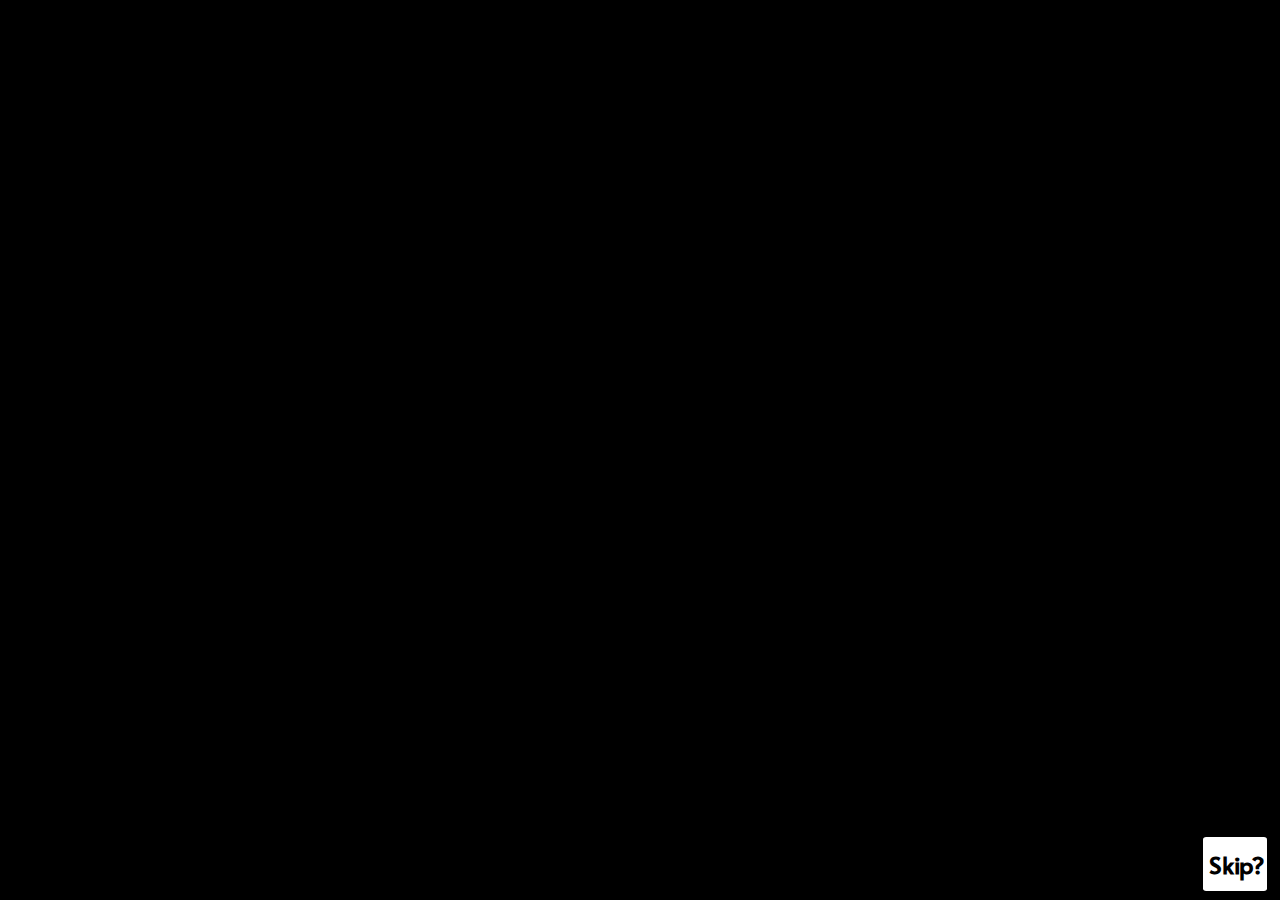
<file: Index.html>
<!DOCTYPE html>
<html lang="en">
<head>
    <meta charset="UTF-8">
    <meta name="viewport" content="width=device-width, initial-scale=1.0">
    <meta author="syaapunyaeiyo">
    <title>For Keira</title>
    <link rel="stylesheet" type="text/css" href="Utama_eiyo.css"></link>
    <link rel="preconnect" href="https://fonts.googleapis.com">
    <link rel="preconnect" href="https://fonts.gstatic.com" crossorigin>
    <link href="https://fonts.googleapis.com/css2?family=Alata&family=Shadows+Into+Light&family=Whisper&display=swap" rel="stylesheet">
</head>
<body>
    <div class="tombol">
        <a href="WebEiyo2.html"><button class="next">Start</button></a>
        <a href="WebEiyo2.html"><button class="skip">Skip?</button></a>

    </div>
    <div class="text">
        <h1 class="hai">Hallaaww Sayaangg <3</h1>
        <h1 class="hai1">Aku buaatt inii speciaal loo!!</h1>
        <h1 class="hai2">Ku haraap kamuu sukaaa yaaa!!</h1>
        <h1 class="hai3">Lets travel this web!</h1>
        <h1 class="hai4">Enjoy!!</h1>
        <h1 class="love">Love you <3</h1>
    </div>
    <div class="foto">
        <img class="lov1" src="pixel_heart-removebg-preview.png" alt="love">
        <img class="lov2" src="pixel_heart-removebg-preview.png" alt="love">
        <img class="lov3" src="pixel_heart-removebg-preview.png" alt="love">
        <img class="lov4" src="pixel_heart-removebg-preview.png" alt="love">
        <img class="lov5" src="pixel_heart-removebg-preview.png" alt="love">
        <img class="lov6" src="pixel_heart-removebg-preview.png" alt="love">

    </div>
</body>
</html>
</file>
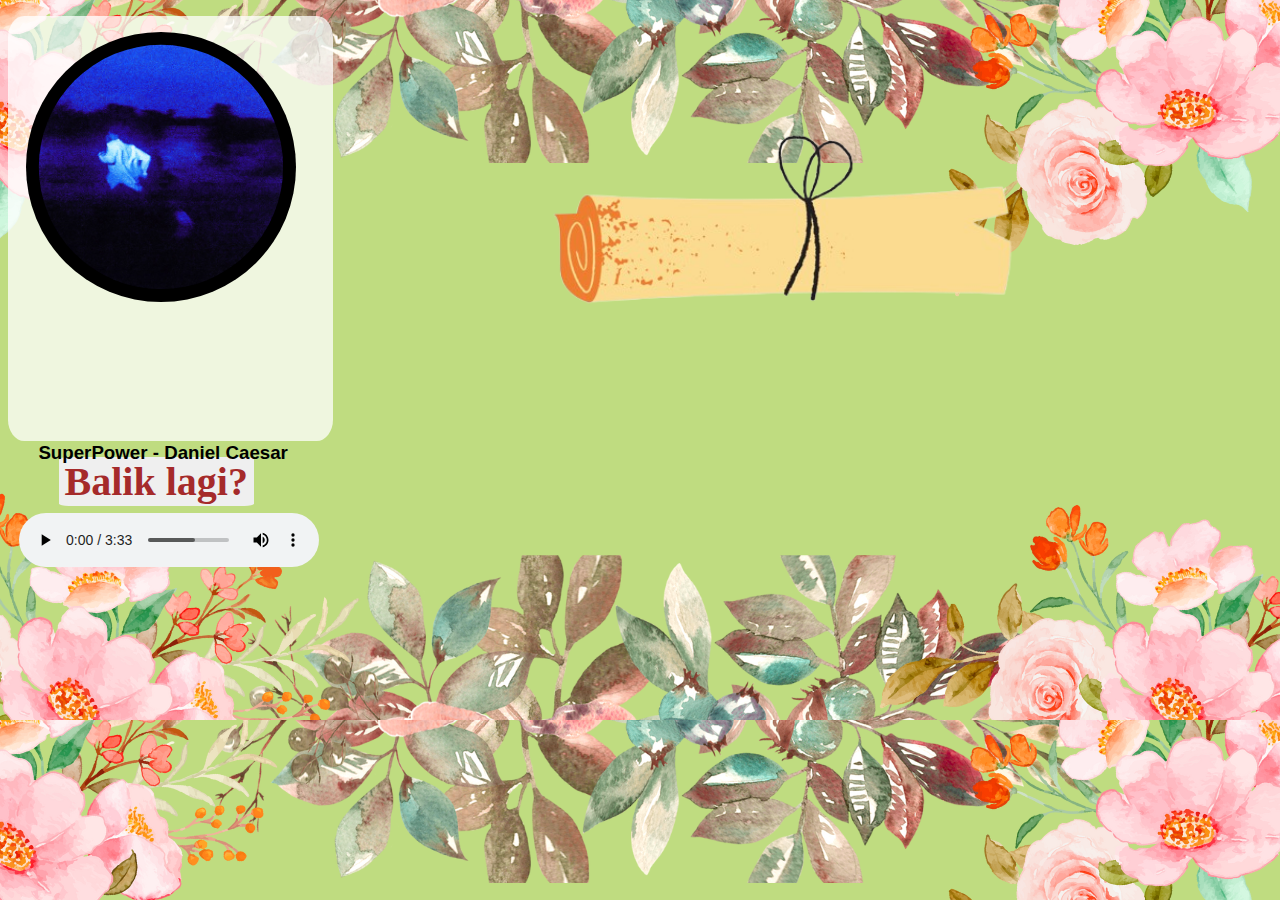
<file: Surat.html>
<!DOCTYPE html>
<html lang="en">
<head>
    <meta charset="UTF-8">
    <meta name="viewport" content="width=device-width, initial-scale=1.0">
    <meta author="syaapunyaeiyo">
    <title>Surat</title>
    <link rel="stylesheet" href="surat.css">
</head>
<body>
    <div class="objek">
        <p class="bg"></p>
        <h3 class="judul">SuperPower - Daniel Caesar</h3>
    </div>
    <audio controls>
        <source src="daniel caesar - superpowers { slowed + reverb } [Q5RfdxrFqcc].mp3" type="audio/mpeg">
        Test..
    </audio>
    <div class="perfotoan">
        <img class="superpower" src="superpower_daniel.jpg" alt="bingkai lagu superpower" title="YOU GOT THE POWER!!">
        <a href="Surat2.html"><img class="gulungan" src="gulungan_surat.png" title="bukaa yaa sayangkuuu"></img></a>
    </div>
    <a href="WebEiyo2.html"><button>Balik lagi?</button></a>
</body>
</html>
</file>
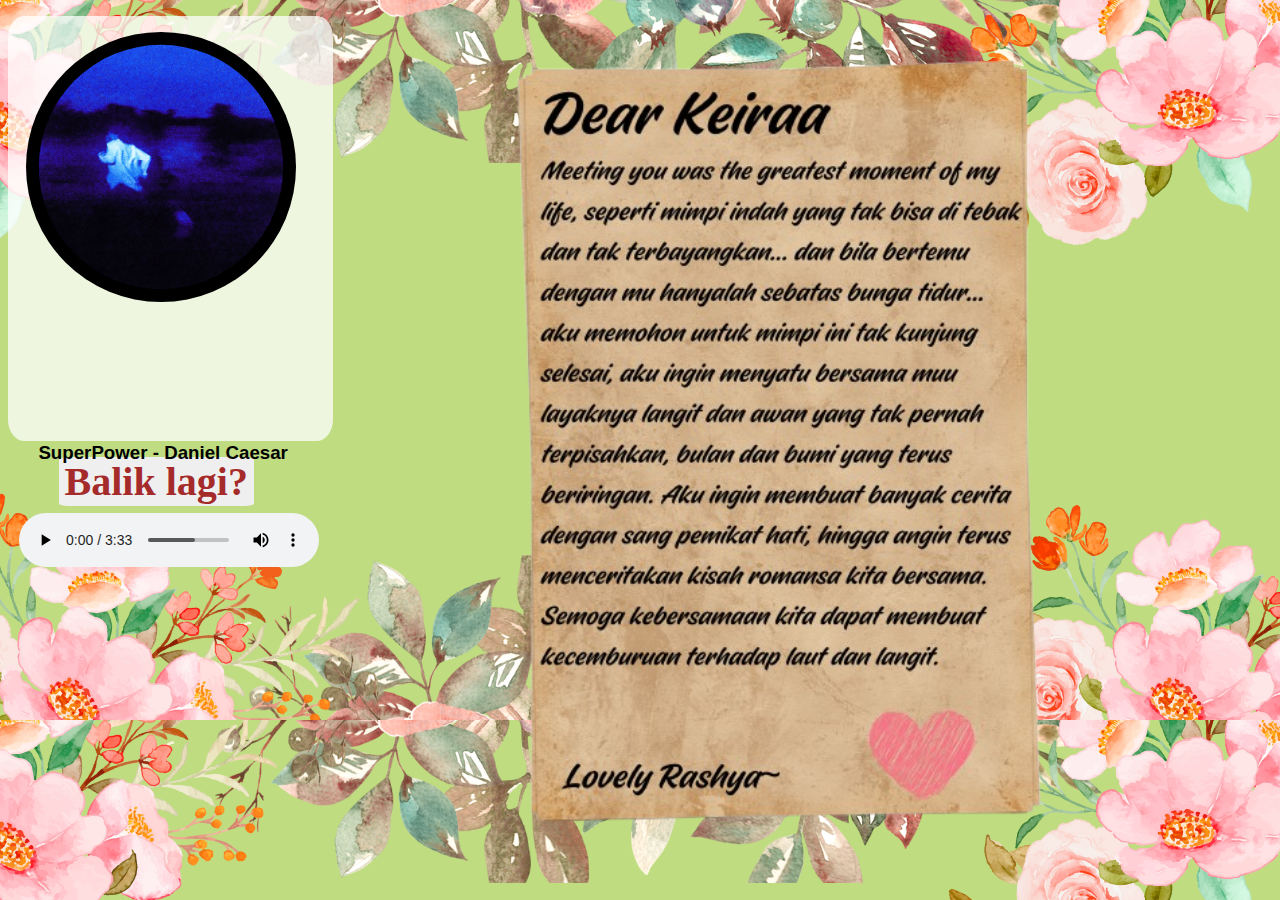
<file: Surat2.html>
<!DOCTYPE html>
<html lang="en">
<head>
    <meta charset="UTF-8">
    <meta name="viewport" content="width=device-width, initial-scale=1.0">
    <meta author="syaapunyaeiyo">
    <title>Surat</title>
    <link rel="stylesheet" href="surat.css">
</head>
<body>
    <div class="objek">
        <p class="bg"></p>
        <h3 class="judul">SuperPower - Daniel Caesar</h3>
    </div>
    <audio autoplay controls>
        <source src="daniel caesar - superpowers { slowed + reverb } [Q5RfdxrFqcc].mp3" type="audio/mp3">
    </audio>
    <div class="perfotoan">
        <img class="superpower" src="superpower_daniel.jpg" alt="bingkai lagu superpower" title="YOU GOT THE POWER!!">
        <img class="isi" src="handwrite.png" alt="love letter">
    </div>
<a href="WebEiyo2.html"><button>Balik lagi?</button></a>
</body>
</html>
</file>
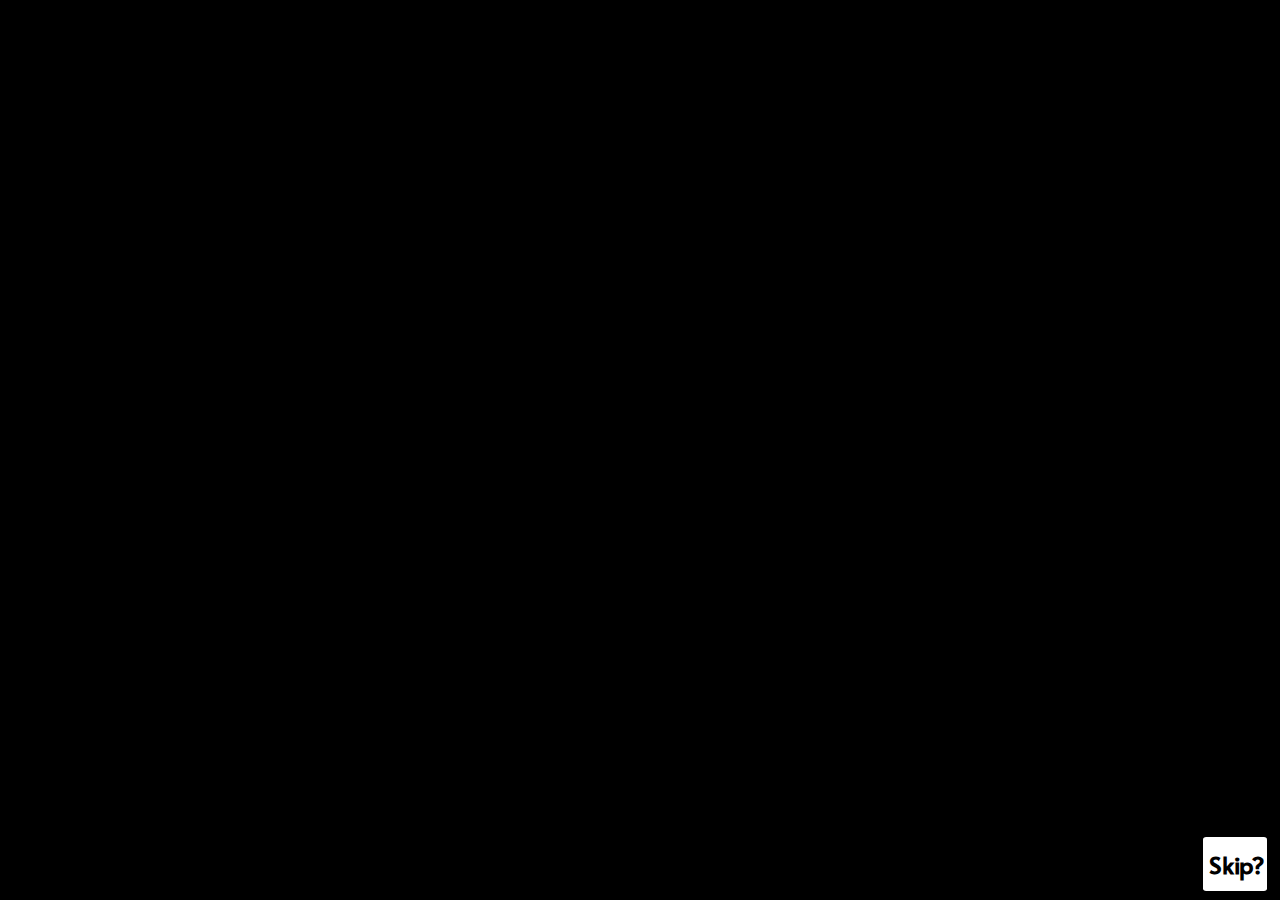
<file: WebEiyo.html>
<!DOCTYPE html>
<html lang="en">
<head>
    <meta charset="UTF-8">
    <meta name="viewport" content="width=device-width, initial-scale=1.0">
    <meta author="syaapunyaeiyo">
    <title>For Keira</title>
    <link rel="stylesheet" type="text/css" href="Utama_eiyo.css"></link>
    <link rel="preconnect" href="https://fonts.googleapis.com">
    <link rel="preconnect" href="https://fonts.gstatic.com" crossorigin>
    <link href="https://fonts.googleapis.com/css2?family=Alata&family=Shadows+Into+Light&family=Whisper&display=swap" rel="stylesheet">
</head>
<body>
    <div class="tombol">
        <a href="WebEiyo2.html"><button class="next">Start</button></a>
        <a href="WebEiyo2.html"><button class="skip">Skip?</button></a>

    </div>
    <div class="text">
        <h1 class="hai">Hallaaww Sayaangg <3</h1>
        <h1 class="hai1">Aku buaatt inii speciaal loo!!</h1>
        <h1 class="hai2">Ku haraap kamuu sukaaa yaaa!!</h1>
        <h1 class="hai3">Lets travel this web!</h1>
        <h1 class="hai4">Enjoy!!</h1>
        <h1 class="love">Love you <3</h1>
    </div>
    <div class="foto">
        <img class="lov1" src="pixel_heart-removebg-preview.png" alt="love">
        <img class="lov2" src="pixel_heart-removebg-preview.png" alt="love">
        <img class="lov3" src="pixel_heart-removebg-preview.png" alt="love">
        <img class="lov4" src="pixel_heart-removebg-preview.png" alt="love">
        <img class="lov5" src="pixel_heart-removebg-preview.png" alt="love">
        <img class="lov6" src="pixel_heart-removebg-preview.png" alt="love">

    </div>
</body>
</html>
</file>
<file: Utama_eiyo.css>
body{
    background-color: black;
    animation-delay: 39s !important;
    animation: fadein 5s linear forwards;
}

@keyframes fadein{
    from{
        background-color: black;
    }
    to{
        background-color: white;
    }
}

.hai,.hai1,.hai2,.hai3,.hai4,.hai5,.love{
    position: absolute;
    left: 24.5%;
    top: 37%;
    font-size: 300%;
    font-family: Alata;
    font-weight: 700;
    color: white;
}

.hai{
    left: 28%;
    font-size: 335%;
    opacity: 0;
    animation: in 5s ease;
    animation-duration: 8s;
}

.hai1{
    top: 37%;
    left: 26%;
    animation-delay: 8s !important;
    animation: in 5s ease;
    animation-duration: 8s;
    opacity: 0;
}

.hai2{
    opacity: 0;
    animation-delay: 15s !important;
    animation: in 5s ease;
    animation-duration: 8s;
    left: 23.5%;
}

.hai3{
    opacity: 0;
    animation-delay: 22s !important;
    animation: in 5s ease;
    animation-duration: 8s;
    left: 34.5%;
}

.hai4{
    opacity: 0;
    font-size: 400%;
    animation-delay: 30s !important;
    animation: in 5s ease;
    animation-duration: 8s;
    left: 43%;
    top: 34%;
}

@keyframes in{
    0%{
        transform: translateY(50px);
        opacity: 0;
    }
    50%{
        transform: translateY(0px);
        opacity: 1;
    }
    100%{
        transform: translateY(50px);
        opacity: 0;
    }
}

.love{
    opacity: 0;
    font-size: 400%;
    animation: instop 5s ease forwards;
    animation-delay: 38s !important;
    animation-duration: 8s;
    left: 36%;
    top: 34%;
}

@keyframes instop{
    0%{
        transform: translateY(50px);
        opacity: 0;
    }
    50%{
        transform: translateY(0px);
        opacity: 1;
    }
    100%{
        transform: translateY(-250px) scale(65%);
        opacity: 1;
        color: black;
    }
}

.next{
    position: absolute;
    top: 55%;
    left: 36%;
    border: none;
    border-radius: 5%;
    background-color: #B7825F;
    text-decoration: none;
    cursor: pointer;
    height: 10%;
    width: 25%;
    font-size: 150%;
    font-family: Alata;
    font-weight: 700;
    color: white;
    opacity: 0;
    animation-delay: 42s !important;
    animation: start 5s linear forwards;
    z-index: 100;
}

@keyframes start{
    from{
        transform: translateY(100px);
    }
    to{
        transform: translateY(0px);
        opacity: 1;
    }
}

.lov1,.lov2,.lov3,.lov4,.lov5,.lov6{
    position: absolute;
    top: 1%;
    left: 2%;
    height: 255px;
    transform: rotateZ(-15deg);
    animation-delay: 42s !important;
    animation: love 6s ease forwards;
    opacity: 0;
}

.lov2{
    top: 1%;
    left: 78%;
    transform: rotateZ(15deg);
}

.lov3{
    top: 65%;
    left: 78%;
    transform: rotateZ(-15deg);
}

.lov4{
    top: 65%;
    left: 2%;
    transform: rotateZ(15deg);
}

.lov5{
    top: 36%;
    left: 26%;
    transform: rotateZ(-17deg);
}

.lov6{
    top: 36%;
    left: 52%;
    transform: rotateZ(17deg);
}

@keyframes love{
    0%{
        opacity: 0;
    }
    50%{
        opacity: 1;
    }
    100%{
        opacity: 1;
    }
}

.skip{
    position: absolute;
    bottom: 1%;
    right: 1%;
    border: none;
    border-radius: 5%;
    background-color: white;
    text-decoration: none;
    cursor: pointer;
    height: 6%;
    width: 5%;
    font-size: 150%;
    font-family: Alata;
    font-weight: 700;
    color: black;
    z-index: 99999;
    animation: color 5s ease forwards;
    animation-delay: 39s;
}

@keyframes color{
    from{
        color: black;
        background-color: white;
    }
    to{
        color: white;
        background-color: black;
    }
}
</file>
<file: surat.css>
body{
    background-image: url(background_flower.png);
    background-size: cover;


}

.bg{
    background-color: white;
    padding: 1%;
    border-radius: 5%;
    height: 400px;
    width: 300px;
    opacity: 75%;
}

.judul{
    position: absolute;
    top: 47%;
    left: 3%;
    font-family: Arial, Helvetica, sans-serif;
    font-weight: 735;
    
}

audio{
    position: absolute;
    top: 57%;
    left: 1.5%;
}

.superpower{
    height: 245px;
    position: absolute;
    top: 3.5%;
    left: 2%;
    border-radius: 50%;
    background-color: black;
    padding: 1%;
    background-size: 5%;
    animation: rotate 30s linear infinite;
}

@keyframes rotate{
    from{
        transfrom: rotate(0deg)
    }
    to{
        transform: rotate(360deg);
    }
}

.gulungan{
    height: 400px;
    position: absolute;
    right: 10.5%;
    top: 5%;
    cursor: pointer;
}

.isi{
    height: 800px;
    position: absolute;
    right: 17%;
    top: 5%;  
}

button{
    color: brown;
    font-weight: 700;
    font-family: 'Times New Roman', Times, serif;
    font-size: 40px;
    border: none;
    margin-left: 4%;
    border-radius: 5%;
    cursor: pointer;
    transition: 0.5s;
}

button:hover{
    transform: scale(1.2);
}
</file>
